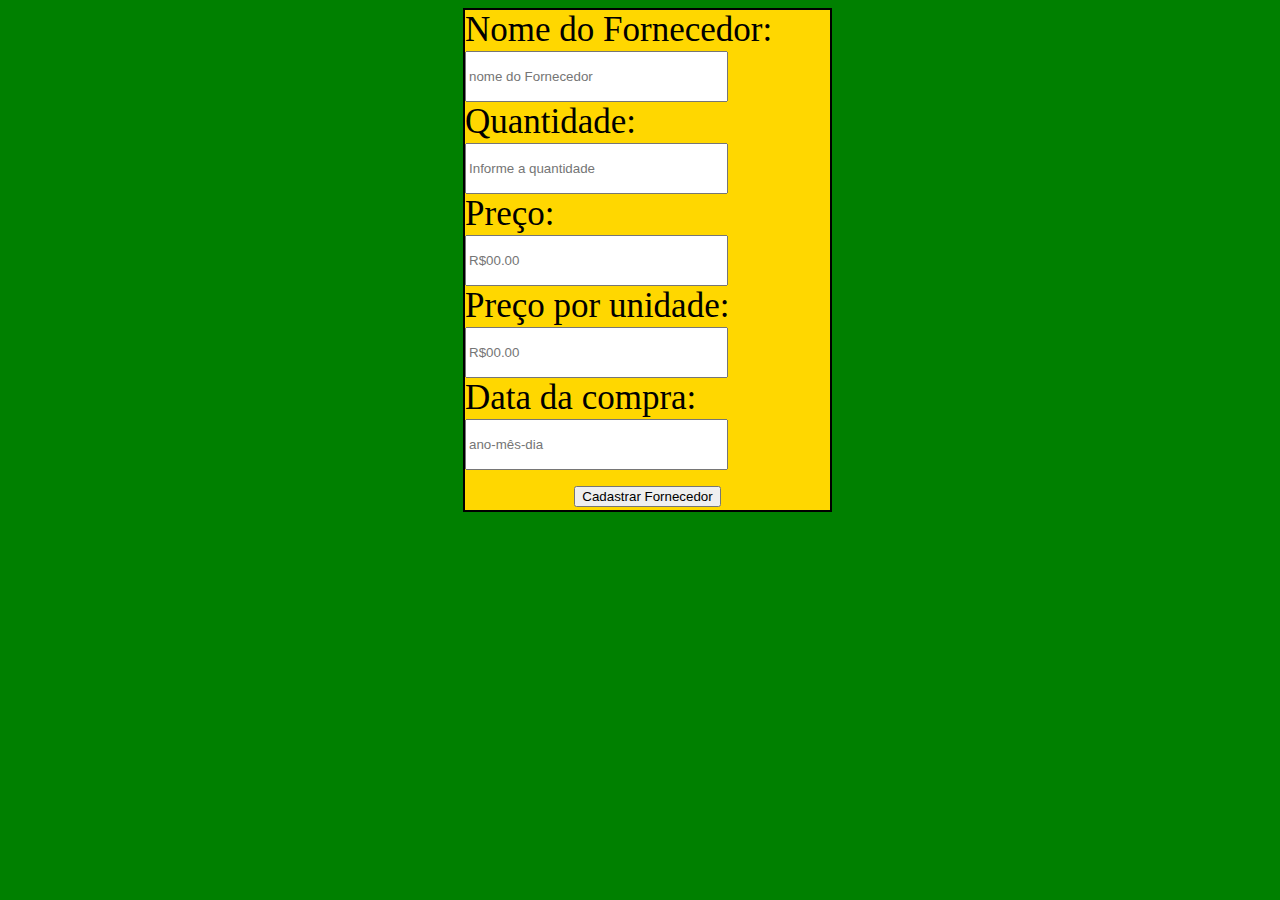
<file: cadastro_fornecedor/incluir_fornecedor.html>
<!DOCTYPE html>
<html lang="pt-br">
<head>
    <meta charset="UTF-8">
    <meta name="viewport" content="width=device-width, initial-scale=1.0">
    <title>Cadastro de Fornecedores</title>
    <style>
        .formu{
            margin-left: 36%;
            width:365px;
            background: gold;
            border: 2px solid black;
        }
        form{
            font-size: 35px;
        }
        input{
            height: 45px;
            width: 255px;
        }
        body{
            background: green;
        }
    </style>
</head>
<body>
    <div class="formu">
        <form action="incluir_forn.php" method="post">
            <label for="">Nome do Fornecedor:</label><br>
            <input type="text" name="nome" placeholder="nome do Fornecedor"><br>
            
            <label for="">Quantidade:</label><br>
            <input type="number" name="quant_compra" placeholder="Informe a quantidade"><br>
            <label for="">Preço:</label><br>
            <input type="number" name="p_compra" placeholder="R$00.00"><br>
            <label for="">Preço por unidade:</label><br>
            <input type="number" name="preco_unid" placeholder="R$00.00"><br>
            <label for="text">Data da compra:</label><br>
            <input type="text" name="data_compra" placeholder="ano-mês-dia"><br>
            <center><button>Cadastrar Fornecedor</button></center>    

        </form>
    </div>
    
</body>
</html>
</file>
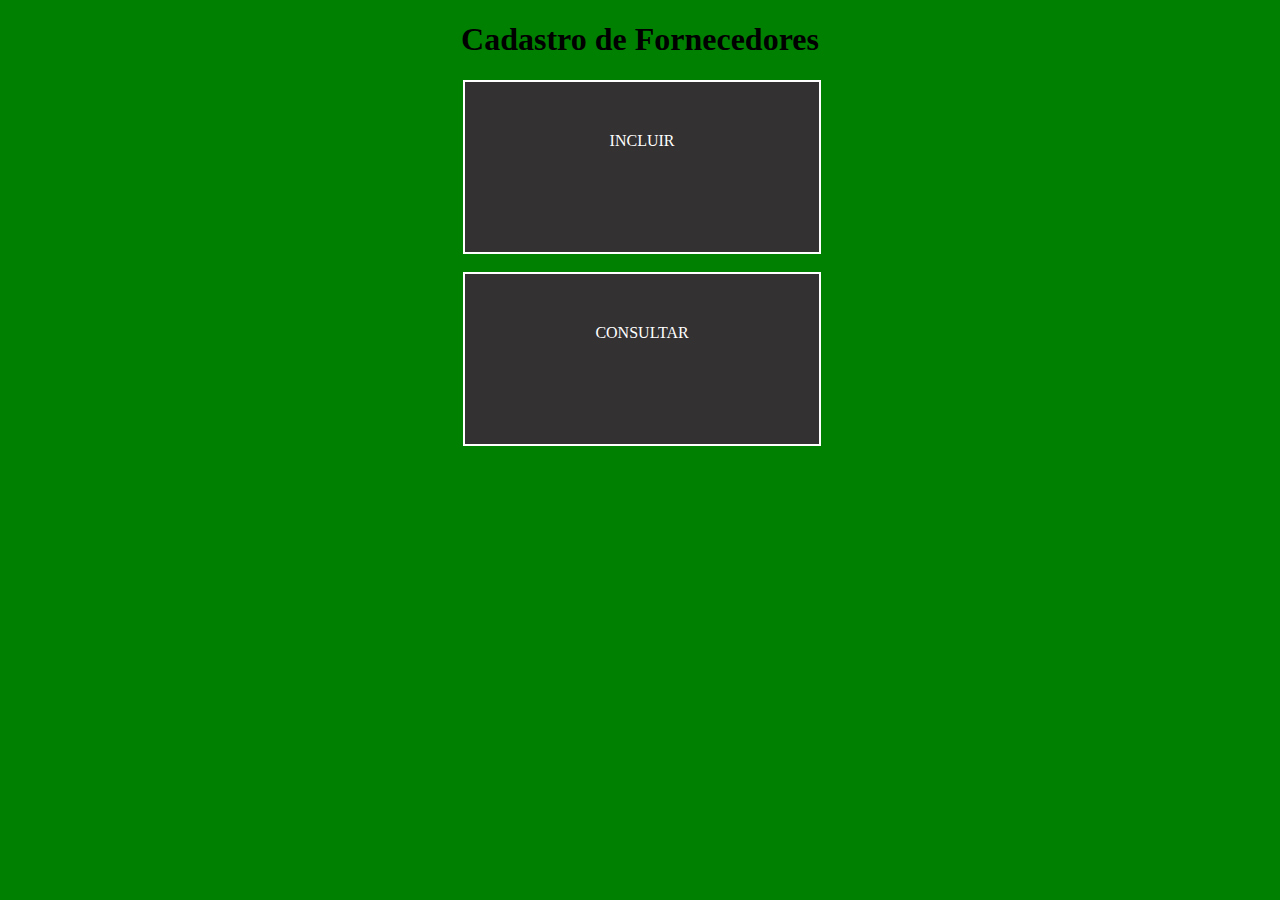
<file: cadastro_fornecedor/menu.html>
<!DOCTYPE html>
<html lang="pt-br">
<head>
    <meta charset="UTF-8">
    <meta name="viewport" content="width=device-width, initial-scale=1.0">
    <title>Cadastro Fornecedor</title>
    <style>
        #comporta{
            margin-left: 36%;
        }
     .menu{
         padding-top: 50px;
         width: 354px;
         height: 120px;
         background: rgb(51, 49, 49);
         text-align: center;
         border: 2px solid white;
     }
     body{
         background: green;
     }
     a{
         color: white;
         text-decoration: none;
     }
    </style>
</head>
<body>
    <center><h1>Cadastro de Fornecedores</h1></center>
    <div id="comporta">
        <div class="menu"><a href="incluir_fornecedor.html">INCLUIR</a></div><br>
        <div class="menu"><a href="consultar.php">CONSULTAR</a></div><br>
        
    </div>
</body>
</html>
</file>
